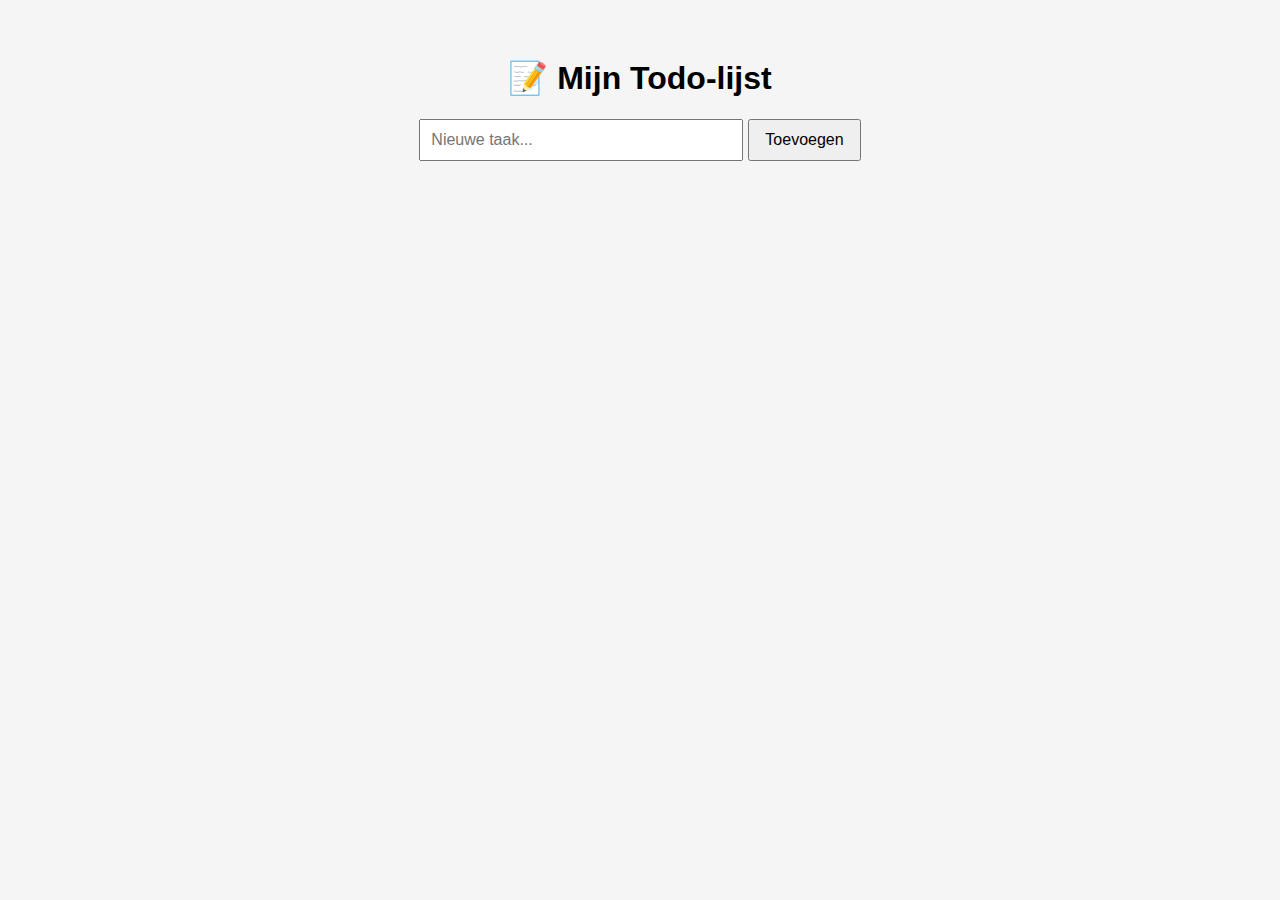
<file: htmlJS/index.html>
<!DOCTYPE html>
<html lang="nl">
  <head>
    <meta charset="UTF-8" />
    <title>Todo-lijst</title>
    <link rel="stylesheet" href="./stijl/stijl.css" />
  </head>
  <body>
    <h1>📝 Mijn Todo-lijst</h1>

    <div id="todo-form">
      <input type="text" id="todo-input" placeholder="Nieuwe taak..." />
      <button id="add-btn">Toevoegen</button>
    </div>

    <ul id="todo-list">
      <!-- Todo items verschijnen hier -->
    </ul>
    <script src="./script/script.js"></script>
  </body>
</html>
</file>
<file: htmlJS/stijl/stijl.css>
body {
  font-family: Arial, sans-serif;
  padding: 30px;
  background: #f5f5f5;
}

h1 {
  text-align: center;
}

#todo-form {
  display: flex;
  justify-content: center;
  margin-bottom: 20px;
}

#todo-input {
  width: 300px;
  padding: 10px;
  font-size: 16px;
}

#add-btn {
  padding: 10px 15px;
  font-size: 16px;
  margin-left: 5px;
}

ul {
  list-style-type: none;
  padding: 0;
}

li {
  background: white;
  padding: 10px;
  margin-bottom: 10px;
  border-radius: 5px;
  display: flex;
  justify-content: space-between;
  align-items: center;
}

li.completed {
  text-decoration: line-through;
  color: gray;
}

.btns {
  display: flex;
  gap: 10px;
}

button {
  cursor: pointer;
}
</file>
